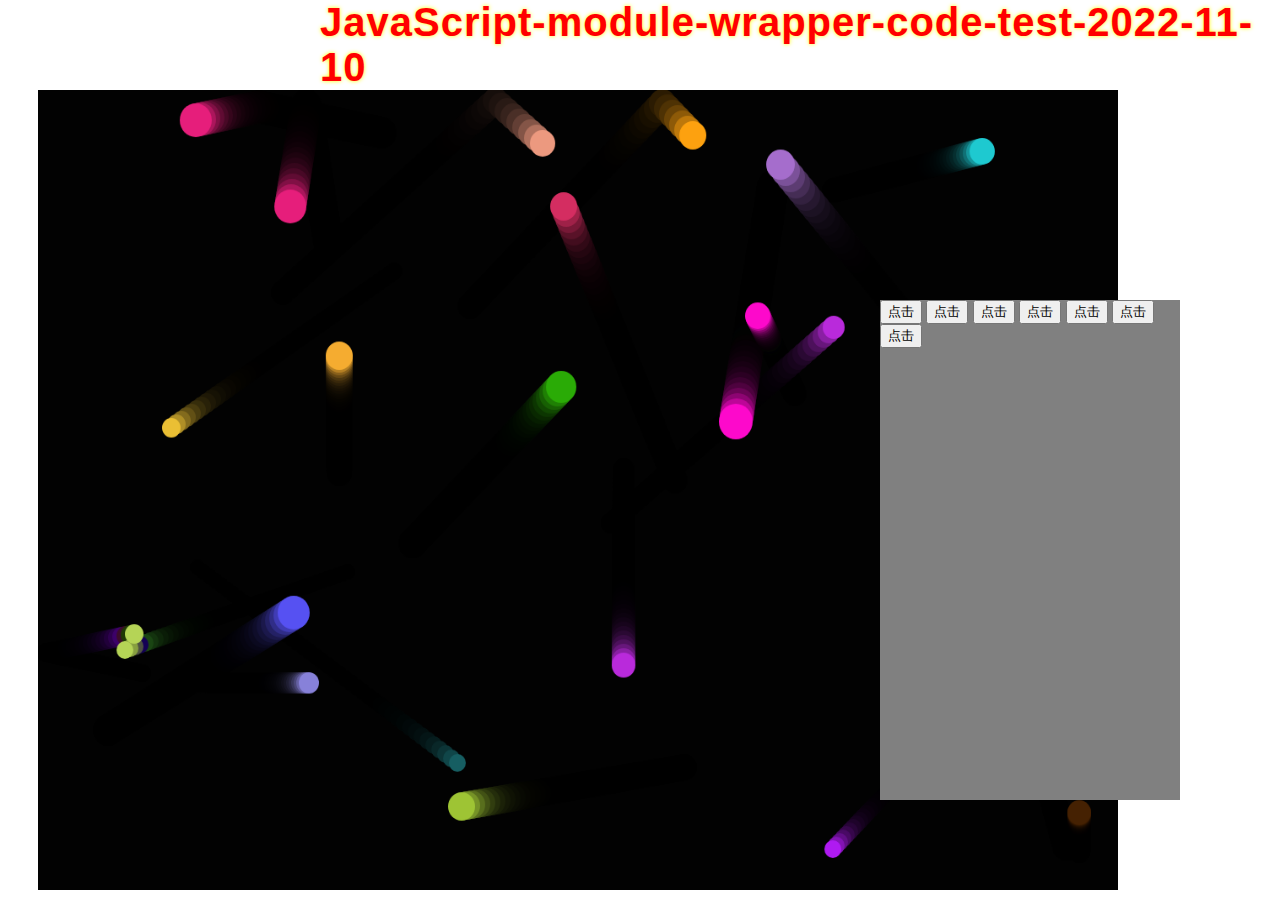
<file: jjg-WrapperJS-2022-11-10/index.html>
<!DOCTYPE html>
<html lang="en-us">
  <head>
    <meta charset="utf-8">
    <meta name="viewport" content="width=device-width">
    <title>js-wrapper-jjg-2022-11-10</title>
    <!-- 
       <link rel="stylesheet" href="./style.css">
    -->
    <style>
		html, body {
		  margin: 0;
		}

		html {
		  font-family: 'Helvetica Neue', Helvetica, Arial, sans-serif;
		  height: 100%;
		}

		body {
		  overflow: hidden;
		  height: inherit;
		}

		h1 {
		  font-size: 40px;
		  letter-spacing: 1px;
		  position: absolute;
		  margin: 0;
		  top: 0px;
		  left: 25%;
		  color: red;
		  height: 10%;
		  text-shadow: 0 0 4px yellow;
		}
		canvas {
		  position: absolute;
		  top: 10%;
		  left: 3%;
		  width: 1080px;
		  height: 800px;
		}
		#buttons {
			//position:relative;
			//float:left;
			position:absolute;
			top:300px;
			right:100px;
			width:300px;
			height:500px;
			background:gray;
		}
    </style>
  </head>

  <body>
    <h1>JavaScript-module-wrapper-code-test-2022-11-10</h1>
    <canvas id="canvas1"></canvas>
	<div id="buttons">
		<button type="text">点击</button>
		<button type="text">点击</button>
		<button type="text">点击</button>
		<button type="text">点击</button>
		<button type="text">点击</button>
        <button type="text">点击</button>
		<button type="text">点击</button>
	</div>
    <script>
		// set up canvas
		const canvas = document.querySelector('canvas');
		const ctx = canvas.getContext('2d');

		const width = canvas.width = window.innerWidth;
		const height = canvas.height = window.innerHeight;

		// function to generate random number

		function random(min, max) {
		  return Math.floor(Math.random() * (max - min + 1)) + min;
		}

		// function to generate random RGB color value

		function randomRGB() {
		  return `rgb(${random(0, 255)},${random(0, 255)},${random(0, 255)})`;
		}

		class Ball {

		   constructor(x, y, velX, velY, color, size) {
			  this.x = x;
			  this.y = y;
			  this.velX = velX;
			  this.velY = velY;
			  this.color = color;
			  this.size = size;
		   }

		   draw() {
			  ctx.beginPath();
			  ctx.fillStyle = this.color;
			  ctx.arc(this.x, this.y, this.size, 0, 2 * Math.PI);
			  ctx.fill();
		   }

		   update() {
			  if ((this.x + this.size) >= width) {
				 this.velX = -(Math.abs(this.velX));
			  }

			  if ((this.x - this.size) <= 0) {
				 this.velX = Math.abs(this.velX);
			  }

			  if ((this.y + this.size) >= height) {
				 this.velY = -(Math.abs(this.velY));
			  }

			  if ((this.y - this.size) <= 0) {
				 this.velY = Math.abs(this.velY);
			  }

			  this.x += this.velX;
			  this.y += this.velY;
		   }

		   collisionDetect() {
			  for (const ball of balls) {
				 if (!(this === ball)) {
					const dx = this.x - ball.x;
					const dy = this.y - ball.y;
					const distance = Math.sqrt(dx * dx + dy * dy);

					if (distance < this.size + ball.size) {
					  ball.color = this.color = randomRGB();
					}
				 }
			  }
		   }

		}

		const balls = [];

		while (balls.length < 25) {
		   const size = random(10,20);
		   const ball = new Ball(
			  // ball position always drawn at least one ball width
			  // away from the edge of the canvas, to avoid drawing errors
			  random(0 + size,width - size),
			  random(0 + size,height - size),
			  random(-7,7),
			  random(-7,7),
			  randomRGB(),
			  size
		   );

		  balls.push(ball);
		}

		function loop() {
		   ctx.fillStyle = 'rgba(0, 0, 0, 0.25)';
		   ctx.fillRect(0, 0,  width, height);

		   for (const ball of balls) {
			 ball.draw();
			 ball.update();
			 ball.collisionDetect();
		   }

		   requestAnimationFrame(loop);
		}

		loop();
    </script>
  </body>
</html>
</file>
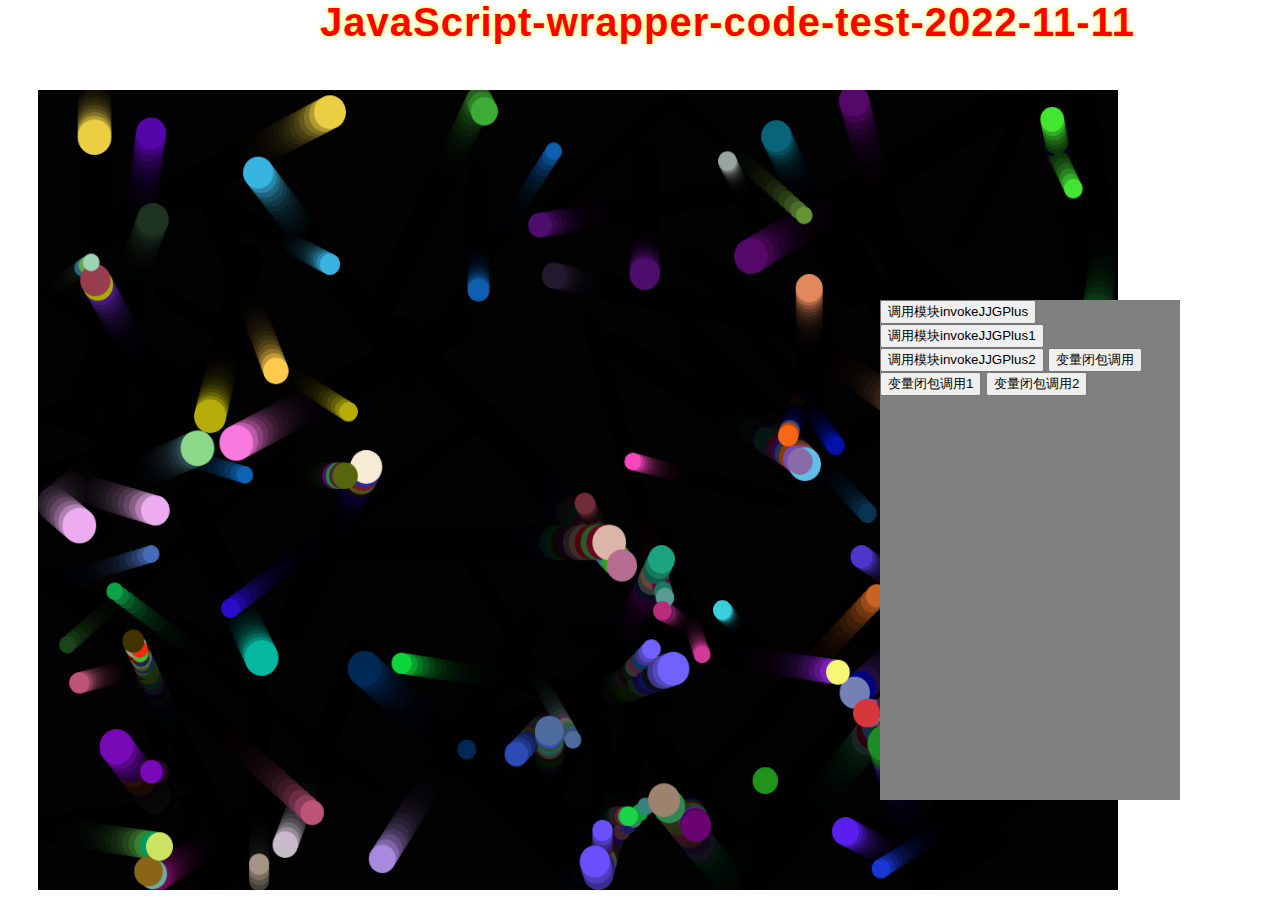
<file: jjg-WrapperJS-2022-11-11/index.html>
<!DOCTYPE html>
<html lang="en-us">
  <head>
    <meta charset="utf-8">
    <meta name="viewport" content="width=device-width">
    <title>js-jjg-2022-11-11</title>
    <script src="./BibaoFunction.js"></script>
    <script src="./BibaoFunction1.js"></script>
    <script src="./BibaoFunction2.js"></script>
    <!-- 
       <link rel="stylesheet" href="./style.css">
    -->
    <style>
		html, body {
		  margin: 0;
		}

		html {
		  font-family: 'Helvetica Neue', Helvetica, Arial, sans-serif;
		  height: 100%;
		}

		body {
		  overflow: hidden;
		  height: inherit;
		}

		h1 {
		  font-size: 40px;
		  letter-spacing: 1px;
		  position: absolute;
		  margin: 0;
		  top: 0px;
		  left: 25%;
		  color: red;
		  height: 10%;
		  text-shadow: 0 0 4px yellow;
		}
		canvas {
		  position: absolute;
		  top: 10%;
		  left: 3%;
		  width: 1080px;
		  height: 800px;
		}
		#buttons {
			//position:relative;
			//float:left;
			position:absolute;
			top:300px;
			right:100px;
			width:300px;
			height:500px;
			background:gray;
		}
    </style>
  </head>

  <body>
    <h1>JavaScript-wrapper-code-test-2022-11-11</h1>
    <canvas id="canvas1"></canvas>
	<div id="buttons">
		<button id="invokeJJGPlus" type="text">调用模块invokeJJGPlus</button>
		<button id="invokeJJGPlus1" type="text">调用模块invokeJJGPlus1</button>
		<button id="invokeJJGPlus2" type="text">调用模块invokeJJGPlus2</button>
		<button id="invokebibaoFunction" type="text">变量闭包调用</button>
		<button id="invokebibaoFunction1" type="text">变量闭包调用1</button>
		<button id="invokebibaoFunction2" type="text">变量闭包调用2</button>
	</div>
	<script type="module">
		import JJGPlus from './JJGPlus.js';
	    import JJGPlus1 from "./JJGPlus1.js";
		import * as JJGPlus2 from './JJGPlus2.js';
		document.getElementById('invokeJJGPlus').addEventListener('click',()=>{
			startJJGPlus();
		});
		document.getElementById('invokeJJGPlus1').addEventListener('click',()=>{
			startJJGPlus1();
		});
		document.getElementById('invokeJJGPlus2').addEventListener('click',()=>{
			startJJGPlus2();
		});
		document.getElementById('invokebibaoFunction').addEventListener('click',()=>{
			console.log(MathTool.d(3));
			console.log(MathTool.d(0));
			MathTool.e(5);
			MathTool.e(20,30);
		});
		
		document.getElementById('invokebibaoFunction1').addEventListener('click',()=>{
			let bf1 = new BibaoFunction1(30,60);
			bf1.print();
			bf1.add(-15,-15);
			bf1.print();
			bf1.remove();
			bf1.print();
			bf1 = null;
		});
		document.getElementById('invokebibaoFunction2').addEventListener('click',()=>{
			console.log(BibaoFunction2.unit);
			BibaoFunction2.log();
			console.log(BibaoFunction2.qiuhe([1,2,3,4,5]));
			let bf2 = BibaoFunction2.subtract();
			bf2(3,8);
			bf2 = null;
		});
		
		function startJJGPlus()
		{
			let a = new JJGPlus.jjgFunction(5);
			a.log();
			a.setValue(2);
			console.log(a.getValue());

			console.log(JJGPlus.Add(20,30));
			console.log(JJGPlus.Jia(2,3));

			console.log(JJGPlus.MF.divide(2, 3));
			console.log(JJGPlus.MF.multiply(2, 3));
			console.log(JJGPlus.MF.jc(5));

			let snape = new JJGPlus.Teacher('Severus', 'Snape', 58, 'male', ['Potions'], 'Dark arts', 5);
			snape.greeting();
			snape.farewell();
			console.log(snape.age);
			console.log(snape.subject);
			snape.subject = "Balloon animals";
			console.log(snape.subject);

			let t = new JJGPlus.T1('Severus-T', 'Snape-T', 48, 'female', ['Potions-T'], 'Dark arts-T', 3);
			t.greeting();
			t.farewell();
			console.log(t.age);
			console.log(t.subject);

			let leia = new JJGPlus.Person('Leia', 'Organa', 19, 'female' ['Government']);
			leia.farewell();
			console.log(leia.getName);

			let p = new JJGPlus.P1('Leia-p', 'Organa-p', 29, 'male' ['Government-p']);
			p.farewell();
			console.log(p.getName);

			let person1 = new JJGPlus.children('Tammi', 'Smith', 17, 'female', ['music', 'skiing', 'kickboxing']);
			person1.bio();
			person1.greeting();
			person1.farewell();
		}
	    function startJJGPlus1()
	    {
			let a = new JJGPlus1.jjgFunction(5);
			a.log();
			a.setValue(2);
			console.log(a.getValue());

			console.log(JJGPlus1.Add(20,30));
			console.log(JJGPlus1.Jia(2,3));

			console.log(JJGPlus1.MF.divide(2, 3));
			console.log(JJGPlus1.MF.multiply(2, 3));
			console.log(JJGPlus1.MF.jc(5));

			let snape = new JJGPlus1.Teacher('Severus', 'Snape', 58, 'male', ['Potions'], 'Dark arts', 5);
			snape.greeting();
			snape.farewell();
			console.log(snape.age);
			console.log(snape.subject);
			snape.subject = "Balloon animals";
			console.log(snape.subject);

			let t = new JJGPlus1.T1('Severus-T', 'Snape-T', 48, 'female', ['Potions-T'], 'Dark arts-T', 3);
			t.greeting();
			t.farewell();
			console.log(t.age);
			console.log(t.subject);

			let leia = new JJGPlus1.Person('Leia', 'Organa', 19, 'female' ['Government']);
			leia.farewell();
			console.log(leia.getName);

			let p = new JJGPlus1.P1('Leia-p', 'Organa-p', 29, 'male' ['Government-p']);
			p.farewell();
			console.log(p.getName);

			let person1 = new JJGPlus1.children('Tammi', 'Smith', 17, 'female', ['music', 'skiing', 'kickboxing']);
			person1.bio();
			person1.greeting();
			person1.farewell();
	    }
		function startJJGPlus2()
		{
			let a = new JJGPlus2.jjgFunction(5);
			a.log();
			a.setValue(2);
			console.log(a.getValue());

			console.log(JJGPlus2.Add(20,30));
			console.log(JJGPlus2.Jia(2,3));

			console.log(JJGPlus2.MF.divide(2, 3));
			console.log(JJGPlus2.MF.multiply(2, 3));
			console.log(JJGPlus2.MF.jc(5));

			let snape = new JJGPlus2.Teacher('Severus', 'Snape', 58, 'male', ['Potions'], 'Dark arts', 5);
			snape.greeting();
			snape.farewell();
			console.log(snape.age);
			console.log(snape.subject);
			snape.subject = "Balloon animals";
			console.log(snape.subject);

			let t = new JJGPlus2.T1('Severus-T', 'Snape-T', 48, 'female', ['Potions-T'], 'Dark arts-T', 3);
			t.greeting();
			t.farewell();
			console.log(t.age);
			console.log(t.subject);

			let leia = new JJGPlus2.Person('Leia', 'Organa', 19, 'female' ['Government']);
			leia.farewell();
			console.log(leia.getName);

			let p = new JJGPlus2.P1('Leia-p', 'Organa-p', 29, 'male' ['Government-p']);
			p.farewell();
			console.log(p.getName);

			let person1 = new JJGPlus2.children('Tammi', 'Smith', 17, 'female', ['music', 'skiing', 'kickboxing']);
			person1.bio();
			person1.greeting();
			person1.farewell();
		}
		// set up canvas
		const canvas = document.querySelector('canvas');
		const ctx = canvas.getContext('2d');

		const width = canvas.width = window.innerWidth;
		const height = canvas.height = window.innerHeight;

		// function to generate random number

		function random(min, max) {
		  return Math.floor(Math.random() * (max - min + 1)) + min;
		}

		// function to generate random RGB color value

		function randomRGB() {
		  return `rgb(${random(0, 255)},${random(0, 255)},${random(0, 255)})`;
		}

		class Ball {

		   constructor(x, y, velX, velY, color, size) {
			  this.x = x;
			  this.y = y;
			  this.velX = velX;
			  this.velY = velY;
			  this.color = color;
			  this.size = size;
		   }

		   draw() {
			  ctx.beginPath();
			  ctx.fillStyle = this.color;
			  ctx.arc(this.x, this.y, this.size, 0, 2 * Math.PI);
			  ctx.fill();
		   }

		   update() {
			  if ((this.x + this.size) >= width) {
				 this.velX = -(Math.abs(this.velX));
			  }

			  if ((this.x - this.size) <= 0) {
				 this.velX = Math.abs(this.velX);
			  }

			  if ((this.y + this.size) >= height) {
				 this.velY = -(Math.abs(this.velY));
			  }

			  if ((this.y - this.size) <= 0) {
				 this.velY = Math.abs(this.velY);
			  }

			  this.x += this.velX;
			  this.y += this.velY;
		   }

		   collisionDetect() {
			  for (const ball of balls) {
				 if (!(this === ball)) {
					const dx = this.x - ball.x;
					const dy = this.y - ball.y;
					const distance = Math.sqrt(dx * dx + dy * dy);

					if (distance < this.size + ball.size) {
					  ball.color = this.color = randomRGB();
					}
				 }
			  }
		   }

		}

		const balls = [];

		while (balls.length < 100) {
		   const size = random(10,20);
		   const ball = new Ball(
			  // ball position always drawn at least one ball width
			  // away from the edge of the canvas, to avoid drawing errors
			  random(0 + size,width - size),
			  random(0 + size,height - size),
			  random(-7,7),
			  random(-7,7),
			  randomRGB(),
			  size
		   );

		  balls.push(ball);
		}

		function loop() {
		   ctx.fillStyle = 'rgba(0, 0, 0, 0.25)';
		   ctx.fillRect(0, 0,  width, height);

		   for (const ball of balls) {
			 ball.draw();
			 ball.update();
			 ball.collisionDetect();
		   }

		   requestAnimationFrame(loop);
		}

		loop();
    </script>
  </body>
</html>
</file>
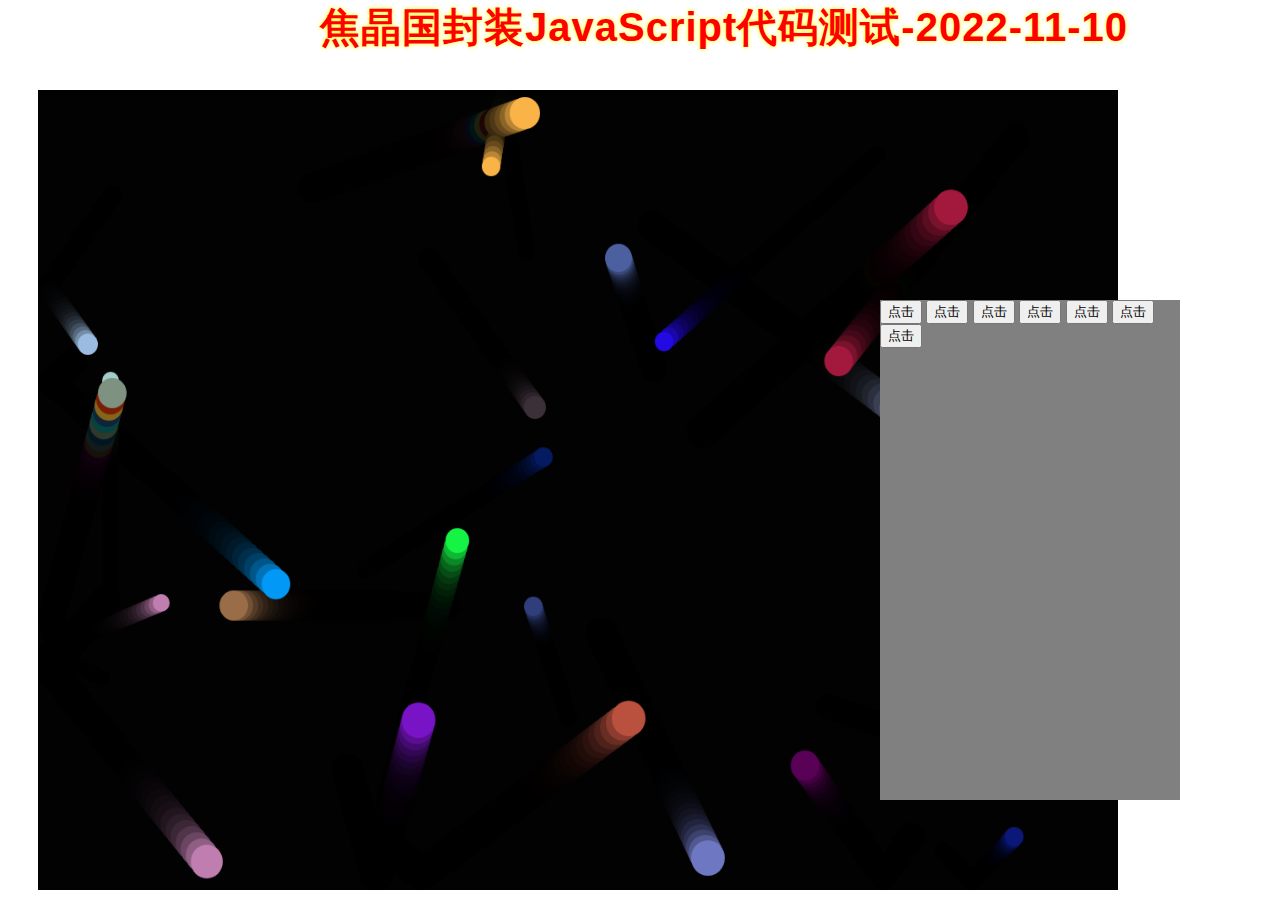
<file: jjg-封装js-2022-11-10/index.html>
<!DOCTYPE html>
<html lang="en-us">
  <head>
    <meta charset="utf-8">
    <meta name="viewport" content="width=device-width">
    <title>js模块封装-jjg-2022-11-10</title>
    <!-- 
       <link rel="stylesheet" href="./style.css">
    -->
    <style>
		html, body {
		  margin: 0;
		}

		html {
		  font-family: 'Helvetica Neue', Helvetica, Arial, sans-serif;
		  height: 100%;
		}

		body {
		  overflow: hidden;
		  height: inherit;
		}

		h1 {
		  font-size: 40px;
		  letter-spacing: 1px;
		  position: absolute;
		  margin: 0;
		  top: 0px;
		  left: 25%;
		  color: red;
		  height: 10%;
		  text-shadow: 0 0 4px yellow;
		}
		canvas {
		  position: absolute;
		  top: 10%;
		  left: 3%;
		  width: 1080px;
		  height: 800px;
		}
		#buttons {
			//position:relative;
			//float:left;
			position:absolute;
			top:300px;
			right:100px;
			width:300px;
			height:500px;
			background:gray;
		}
    </style>
  </head>

  <body>
    <h1>焦晶国封装JavaScript代码测试-2022-11-10</h1>
    <canvas id="canvas1"></canvas>
	<div id="buttons">
		<button type="text">点击</button>
		<button type="text">点击</button>
		<button type="text">点击</button>
		<button type="text">点击</button>
		<button type="text">点击</button>
        <button type="text">点击</button>
		<button type="text">点击</button>
	</div>
    <script>
		// set up canvas
		const canvas = document.querySelector('canvas');
		const ctx = canvas.getContext('2d');

		const width = canvas.width = window.innerWidth;
		const height = canvas.height = window.innerHeight;

		// function to generate random number

		function random(min, max) {
		  return Math.floor(Math.random() * (max - min + 1)) + min;
		}

		// function to generate random RGB color value

		function randomRGB() {
		  return `rgb(${random(0, 255)},${random(0, 255)},${random(0, 255)})`;
		}

		class Ball {

		   constructor(x, y, velX, velY, color, size) {
			  this.x = x;
			  this.y = y;
			  this.velX = velX;
			  this.velY = velY;
			  this.color = color;
			  this.size = size;
		   }

		   draw() {
			  ctx.beginPath();
			  ctx.fillStyle = this.color;
			  ctx.arc(this.x, this.y, this.size, 0, 2 * Math.PI);
			  ctx.fill();
		   }

		   update() {
			  if ((this.x + this.size) >= width) {
				 this.velX = -(Math.abs(this.velX));
			  }

			  if ((this.x - this.size) <= 0) {
				 this.velX = Math.abs(this.velX);
			  }

			  if ((this.y + this.size) >= height) {
				 this.velY = -(Math.abs(this.velY));
			  }

			  if ((this.y - this.size) <= 0) {
				 this.velY = Math.abs(this.velY);
			  }

			  this.x += this.velX;
			  this.y += this.velY;
		   }

		   collisionDetect() {
			  for (const ball of balls) {
				 if (!(this === ball)) {
					const dx = this.x - ball.x;
					const dy = this.y - ball.y;
					const distance = Math.sqrt(dx * dx + dy * dy);

					if (distance < this.size + ball.size) {
					  ball.color = this.color = randomRGB();
					}
				 }
			  }
		   }

		}

		const balls = [];

		while (balls.length < 25) {
		   const size = random(10,20);
		   const ball = new Ball(
			  // ball position always drawn at least one ball width
			  // away from the edge of the canvas, to avoid drawing errors
			  random(0 + size,width - size),
			  random(0 + size,height - size),
			  random(-7,7),
			  random(-7,7),
			  randomRGB(),
			  size
		   );

		  balls.push(ball);
		}

		function loop() {
		   ctx.fillStyle = 'rgba(0, 0, 0, 0.25)';
		   ctx.fillRect(0, 0,  width, height);

		   for (const ball of balls) {
			 ball.draw();
			 ball.update();
			 ball.collisionDetect();
		   }

		   requestAnimationFrame(loop);
		}

		loop();
    </script>
  </body>
</html>
</file>
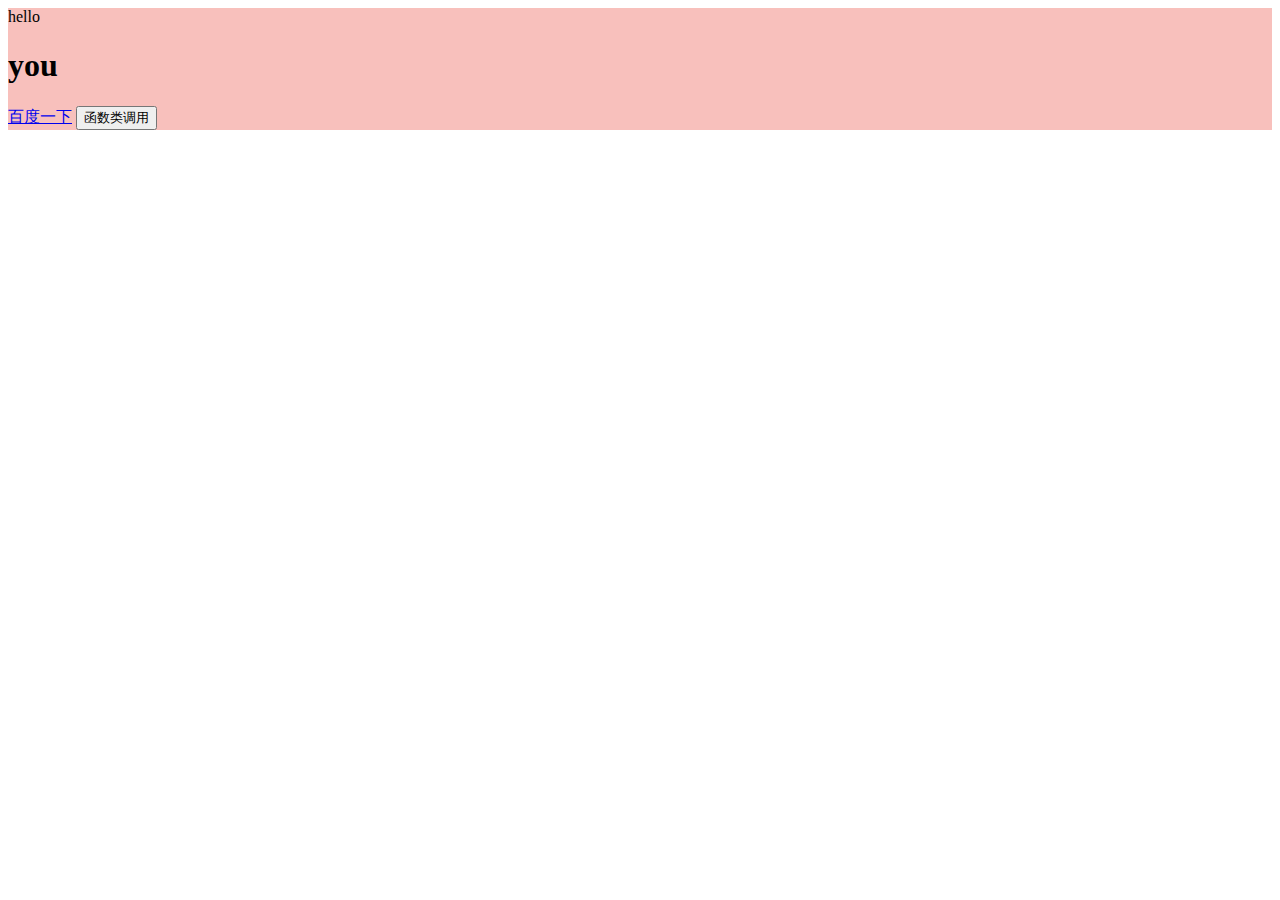
<file: Over.html>
<!DOCTYPE html>
<html>
    <head>
        <title>A Example!</title>
        <!-- <script type="text/javascript" src="./Class1.js"></script> -->
        <style>
            .main {
                width: 100%;
                height: 100%;
                background-color: rgba(233,45,34,0.3);
            }
        </style>
    </head>
    <body>
        <div class="main">
            <h>
                hello
            </h>
            <h1>
                you
            </h1>
            <a href="https://www.baidu.com">百度一下</a>
            <button onclick="invokeClass1()">函数类调用</button>
        </div>
        <script type="module">
            import Class1 from './Class1.js'
            let invokeClass1 = function() {
                let a = new Class1(4);//new JJG.Class1(4);
                a.log();
                console.log(a.getValue());
                let val = 45;
                a.setValue(val);
                a.log();
            }
        </script>
        <script type="module">
            /*
                如果想要使用import语法，则需要将script类型设置为module模块
                可解决错误（Uncaught SyntaxError: Cannot use import statement outside a module）
            */
            import defined from './public/defined.js'
            import Class1_1 from './Class1_1.js'
            if(defined(Class1_1))
            {
                console.log('a', Class1_1.a);
                console.log('b', Class1_1.b);
                console.log('c',Class1_1.c);
                console.log('d',Class1_1.d.getValue())
                Class1_1.d.setValue(78);
                Class1_1.d.log();
            }
            alert(defined(window));
        </script>
        <!-- <script type="text/javascript" src="./public/Add.js">
            console.log(Add(200,3));
        </script> -->
        <script type="module">
            import Add from "./public/Add.js"
            console.log(Add(200,3));
        </script>
    </body>
</html>
</file>
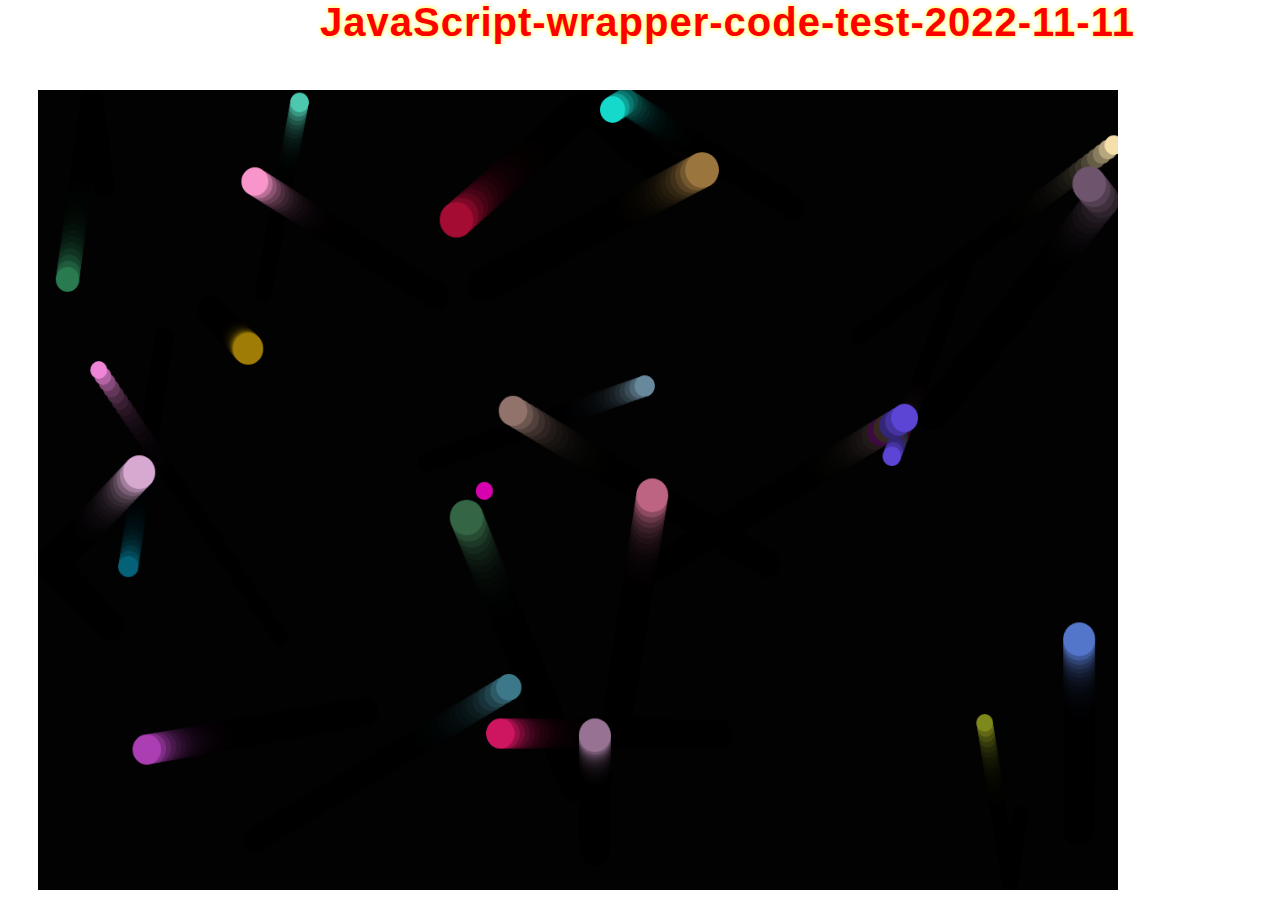
<file: jjg-WrapperJS-2022-11-11/index_bibao.html>
<!DOCTYPE html>
<html lang="en-us">
  <head>
    <meta charset="utf-8">
    <meta name="viewport" content="width=device-width">
    <title>js-wrapper-jjg-2022-11-11</title>
	<script src="./BibaoFunction.js"></script>
    <!-- 
       <link rel="stylesheet" href="./style.css">
    -->
    <style>
		html, body {
		  margin: 0;
		}

		html {
		  font-family: 'Helvetica Neue', Helvetica, Arial, sans-serif;
		  height: 100%;
		}

		body {
		  overflow: hidden;
		  height: inherit;
		}

		h1 {
		  font-size: 40px;
		  letter-spacing: 1px;
		  position: absolute;
		  margin: 0;
		  top: 0px;
		  left: 25%;
		  color: red;
		  height: 10%;
		  text-shadow: 0 0 4px yellow;
		}
		canvas {
		  position: absolute;
		  top: 10%;
		  left: 3%;
		  width: 1080px;
		  height: 800px;
		}
		#buttons {
			//position:relative;
			//float:left;
			position:absolute;
			top:300px;
			right:100px;
			width:300px;
			height:500px;
			background:gray;
		}
    </style>
  </head>

  <body>
    <h1>JavaScript-wrapper-code-test-2022-11-11</h1>
    <canvas id="canvas1"></canvas>
	<script>


		// set up canvas
		const canvas = document.querySelector('canvas');
		const ctx = canvas.getContext('2d');

		const width = canvas.width = window.innerWidth;
		const height = canvas.height = window.innerHeight;

		// function to generate random number

		function random(min, max) {
		  return Math.floor(Math.random() * (max - min + 1)) + min;
		}

		// function to generate random RGB color value

		function randomRGB() {
		  return `rgb(${random(0, 255)},${random(0, 255)},${random(0, 255)})`;
		}

		class Ball {

		   constructor(x, y, velX, velY, color, size) {
			  this.x = x;
			  this.y = y;
			  this.velX = velX;
			  this.velY = velY;
			  this.color = color;
			  this.size = size;
		   }

		   draw() {
			  ctx.beginPath();
			  ctx.fillStyle = this.color;
			  ctx.arc(this.x, this.y, this.size, 0, 2 * Math.PI);
			  ctx.fill();
		   }

		   update() {
			  if ((this.x + this.size) >= width) {
				 this.velX = -(Math.abs(this.velX));
			  }

			  if ((this.x - this.size) <= 0) {
				 this.velX = Math.abs(this.velX);
			  }

			  if ((this.y + this.size) >= height) {
				 this.velY = -(Math.abs(this.velY));
			  }

			  if ((this.y - this.size) <= 0) {
				 this.velY = Math.abs(this.velY);
			  }

			  this.x += this.velX;
			  this.y += this.velY;
		   }

		   collisionDetect() {
			  for (const ball of balls) {
				 if (!(this === ball)) {
					const dx = this.x - ball.x;
					const dy = this.y - ball.y;
					const distance = Math.sqrt(dx * dx + dy * dy);

					if (distance < this.size + ball.size) {
					  ball.color = this.color = randomRGB();
					}
				 }
			  }
		   }

		}

		const balls = [];

		while (balls.length < 25) {
		   const size = random(10,20);
		   const ball = new Ball(
			  // ball position always drawn at least one ball width
			  // away from the edge of the canvas, to avoid drawing errors
			  random(0 + size,width - size),
			  random(0 + size,height - size),
			  random(-7,7),
			  random(-7,7),
			  randomRGB(),
			  size
		   );

		  balls.push(ball);
		}

		function loop() {
		   ctx.fillStyle = 'rgba(0, 0, 0, 0.25)';
		   ctx.fillRect(0, 0,  width, height);

		   for (const ball of balls) {
			 ball.draw();
			 ball.update();
			 ball.collisionDetect();
		   }

		   requestAnimationFrame(loop);
		}

		loop();
    </script>
  </body>
</html>
</file>
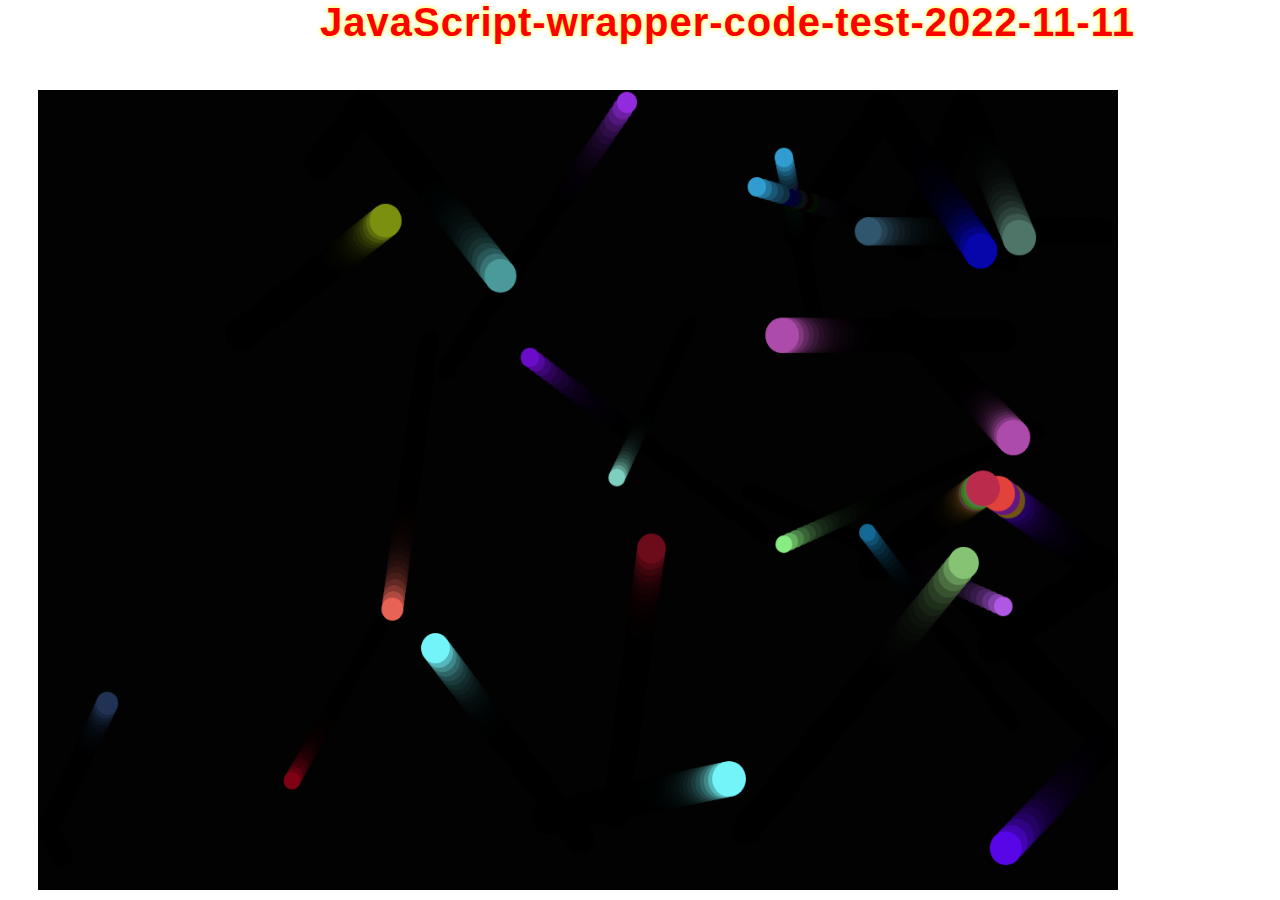
<file: jjg-WrapperJS-2022-11-11/index_origin.html>
<!DOCTYPE html>
<html lang="en-us">
  <head>
    <meta charset="utf-8">
    <meta name="viewport" content="width=device-width">
    <title>js-wrapper-jjg-2022-11-11</title>
    <!-- 
       <link rel="stylesheet" href="./style.css">
    -->
    <style>
		html, body {
		  margin: 0;
		}

		html {
		  font-family: 'Helvetica Neue', Helvetica, Arial, sans-serif;
		  height: 100%;
		}

		body {
		  overflow: hidden;
		  height: inherit;
		}

		h1 {
		  font-size: 40px;
		  letter-spacing: 1px;
		  position: absolute;
		  margin: 0;
		  top: 0px;
		  left: 25%;
		  color: red;
		  height: 10%;
		  text-shadow: 0 0 4px yellow;
		}
		canvas {
		  position: absolute;
		  top: 10%;
		  left: 3%;
		  width: 1080px;
		  height: 800px;
		}
		#buttons {
			//position:relative;
			//float:left;
			position:absolute;
			top:300px;
			right:100px;
			width:300px;
			height:500px;
			background:gray;
		}
    </style>
  </head>

  <body>
    <h1>JavaScript-wrapper-code-test-2022-11-11</h1>
    <canvas id="canvas1"></canvas>
	<script>
		// set up canvas
		const canvas = document.querySelector('canvas');
		const ctx = canvas.getContext('2d');

		const width = canvas.width = window.innerWidth;
		const height = canvas.height = window.innerHeight;

		// function to generate random number

		function random(min, max) {
		  return Math.floor(Math.random() * (max - min + 1)) + min;
		}

		// function to generate random RGB color value

		function randomRGB() {
		  return `rgb(${random(0, 255)},${random(0, 255)},${random(0, 255)})`;
		}

		class Ball {

		   constructor(x, y, velX, velY, color, size) {
			  this.x = x;
			  this.y = y;
			  this.velX = velX;
			  this.velY = velY;
			  this.color = color;
			  this.size = size;
		   }

		   draw() {
			  ctx.beginPath();
			  ctx.fillStyle = this.color;
			  ctx.arc(this.x, this.y, this.size, 0, 2 * Math.PI);
			  ctx.fill();
		   }

		   update() {
			  if ((this.x + this.size) >= width) {
				 this.velX = -(Math.abs(this.velX));
			  }

			  if ((this.x - this.size) <= 0) {
				 this.velX = Math.abs(this.velX);
			  }

			  if ((this.y + this.size) >= height) {
				 this.velY = -(Math.abs(this.velY));
			  }

			  if ((this.y - this.size) <= 0) {
				 this.velY = Math.abs(this.velY);
			  }

			  this.x += this.velX;
			  this.y += this.velY;
		   }

		   collisionDetect() {
			  for (const ball of balls) {
				 if (!(this === ball)) {
					const dx = this.x - ball.x;
					const dy = this.y - ball.y;
					const distance = Math.sqrt(dx * dx + dy * dy);

					if (distance < this.size + ball.size) {
					  ball.color = this.color = randomRGB();
					}
				 }
			  }
		   }

		}

		const balls = [];

		while (balls.length < 25) {
		   const size = random(10,20);
		   const ball = new Ball(
			  // ball position always drawn at least one ball width
			  // away from the edge of the canvas, to avoid drawing errors
			  random(0 + size,width - size),
			  random(0 + size,height - size),
			  random(-7,7),
			  random(-7,7),
			  randomRGB(),
			  size
		   );

		  balls.push(ball);
		}

		function loop() {
		   ctx.fillStyle = 'rgba(0, 0, 0, 0.25)';
		   ctx.fillRect(0, 0,  width, height);

		   for (const ball of balls) {
			 ball.draw();
			 ball.update();
			 ball.collisionDetect();
		   }

		   requestAnimationFrame(loop);
		}

		loop();
    </script>
  </body>
</html>
</file>
<file: jjg-WrapperJS-2022-11-10/style.css>
html, body {
  margin: 0;
}

html {
  font-family: 'Helvetica Neue', Helvetica, Arial, sans-serif;
  height: 100%;
}

body {
  overflow: hidden;
  height: inherit;
}

h1 {
  font-size: 40px;
  letter-spacing: 1px;
  position: absolute;
  margin: 0;
  top: 40px;
  right: 50px;

  color: red;
  text-shadow: 0 0 4px white;
}
canvas {
  position: absolute;
  top: 20%;
  left: 3%;
  width: 800px;
  height: 600px;
}
</file>
<file: jjg-WrapperJS-2022-11-11/style.css>
html, body {
  margin: 0;
}

html {
  font-family: 'Helvetica Neue', Helvetica, Arial, sans-serif;
  height: 100%;
}

body {
  overflow: hidden;
  height: inherit;
}

h1 {
  font-size: 40px;
  letter-spacing: 1px;
  position: absolute;
  margin: 0;
  top: 40px;
  right: 50px;

  color: red;
  text-shadow: 0 0 4px white;
}
canvas {
  position: absolute;
  top: 20%;
  left: 3%;
  width: 800px;
  height: 600px;
}
</file>
<file: jjg-封装js-2022-11-10/style.css>
html, body {
  margin: 0;
}

html {
  font-family: 'Helvetica Neue', Helvetica, Arial, sans-serif;
  height: 100%;
}

body {
  overflow: hidden;
  height: inherit;
}

h1 {
  font-size: 40px;
  letter-spacing: 1px;
  position: absolute;
  margin: 0;
  top: 40px;
  right: 50px;

  color: red;
  text-shadow: 0 0 4px white;
}
canvas {
  position: absolute;
  top: 20%;
  left: 3%;
  width: 800px;
  height: 600px;
}
</file>
